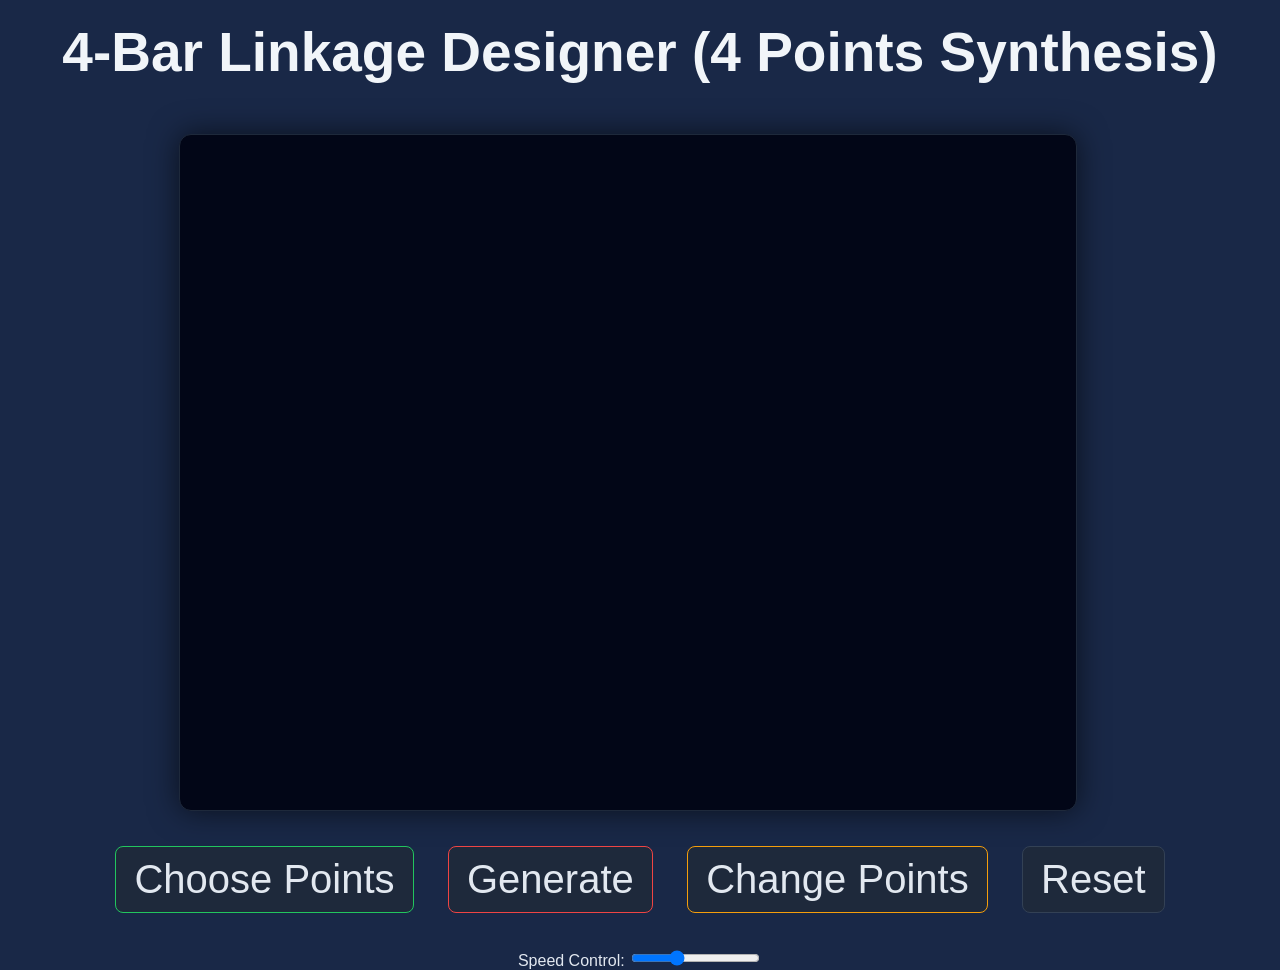
<file: frontend/index.html>
<!DOCTYPE html>
<html>

<head>
    <title>4-Bar Linkage Designer</title>
    <link rel="stylesheet" href="style.css">
</head>

<body>

    <h1>4-Bar Linkage Designer (4 Points Synthesis)</h1>

    <div class="main">
        <div class="workspace">
            <canvas id="canvas"></canvas>


            <div class="info">
                <p id="error" class="error"></p>
                <p id="scaleInfo"></p>
                <p id="triangleInfo"></p>
            </div>

        </div>

        <div class="controls">
            <button onclick="generateCandidatePoints()">Choose Points</button>
            <button onclick="sendPoints()">Generate</button>
            <button onclick="changePoints()">Change Points</button>
            <button onclick="reset()">Reset</button>

        </div>
        <div class="controls">
            <label for="speed">Speed Control: </label>
            <input type="range" min="0" max="150" value="50" id="speedSlider">
        </div>

        <div id="loader" class="loader hidden"></div>
    </div>

    <script src="script.js"></script>

</body>

</html>
</file>
<file: frontend/style.css>
/* GLOBAL */
body {
    margin: 0;
    font-family: "Segoe UI", Tahoma, sans-serif;
    background: #192847;
    color: #e2e8f0;
    text-align: center;
}

/* TITLE */
h1 {
    margin: 20px 0;
    font-size: 55px;
    font-weight: 600;
    color: #f1f5f9;
}

.main {
    display: flex;
    flex-direction: column;
    align-items: center;
    justify-content: center;
}

/* controls below canvas */
.controls {
    margin-top: 15px;
}

/* info text */
.info {
    margin-top: 10px;
    color: #94a3b8;
}

/* CANVAS */
canvas {
    width: 70vw;
    height: 75vh;

    background: #020617;
    border-radius: 12px;
    box-shadow: 0 0 30px rgba(0, 0, 0, 0.6);
    border: 1px solid #1e293b;
    margin-top: 10px;
}

/* BUTTON CONTAINER */
.controls {
    margin-top: 20px;
}

/* BUTTONS */
button {
    background: #1e293b;
    color: #e2e8f0;
    border: 1px solid #334155;
    padding: 10px 18px;
    margin: 15px;
    border-radius: 8px;
    cursor: pointer;
    font-size: 40px;
    transition: all 0.25s ease;
}

/* hover effect */
button:hover {
    background: #3b82f6;
    color: white;
    transform: translateY(-2px);
    box-shadow: 0 5px 15px rgba(59, 130, 246, 0.4);
}

/* active click */
button:active {
    transform: scale(0.96);
}

/* SPECIAL BUTTON COLORS */
button:nth-child(1) {
    border-color: #22c55e;
}

button:nth-child(1):hover {
    background: #22c55e;
}

button:nth-child(2) {
    border-color: #ef4444;
}

button:nth-child(2):hover {
    background: #ef4444;
}

button:nth-child(3) {
    border-color: #f59e0b;
}

button:nth-child(3):hover {
    background: #f59e0b;
}

/* INFO TEXT */
.info {
    margin-top: 10px;
    font-size: 14px;
    color: #94a3b8;
}

/* MODAL ALERT STYLE */
::selection {
    background: #3b82f6;
    color: white;
}

.loader {
    border: 4px solid #1e293b;
    border-top: 4px solid #3b82f6;
    border-radius: 50%;
    width: 30px;
    height: 30px;
    animation: spin 1s linear infinite;
    margin-top: 10px;
}

.hidden {
    display: none;
}

@keyframes spin {
    100% {
        transform: rotate(360deg);
    }
}

.error {
    color: #ef4444;
    margin-top: 10px;
}

.workspace {
    display: flex;
    justify-content: center;
    align-items: flex-start;
    gap: 25px;
    margin-top: 20px;
}

.info-panel {
    width: 320px;
    background: #020617;
    border: 1px solid #1e293b;
    border-radius: 16px;
    padding: 15px;
    text-align: right;
    font-size: 22px;
    color: #e2e8f0;
    box-shadow: 0 0 25px rgba(0, 0, 0, 0.6);
    line-height: 1.6;
}

.info-panel b {
    font-size: 25px;
    color: #f1f5f9;
}

.info-panel br {
    margin-bottom: 6px;
}

#scaleInfo {
    font-size: 22px;
}

#triangleInfo {
    margin-top: 10px;
    font-size: 22px;
}
</file>
